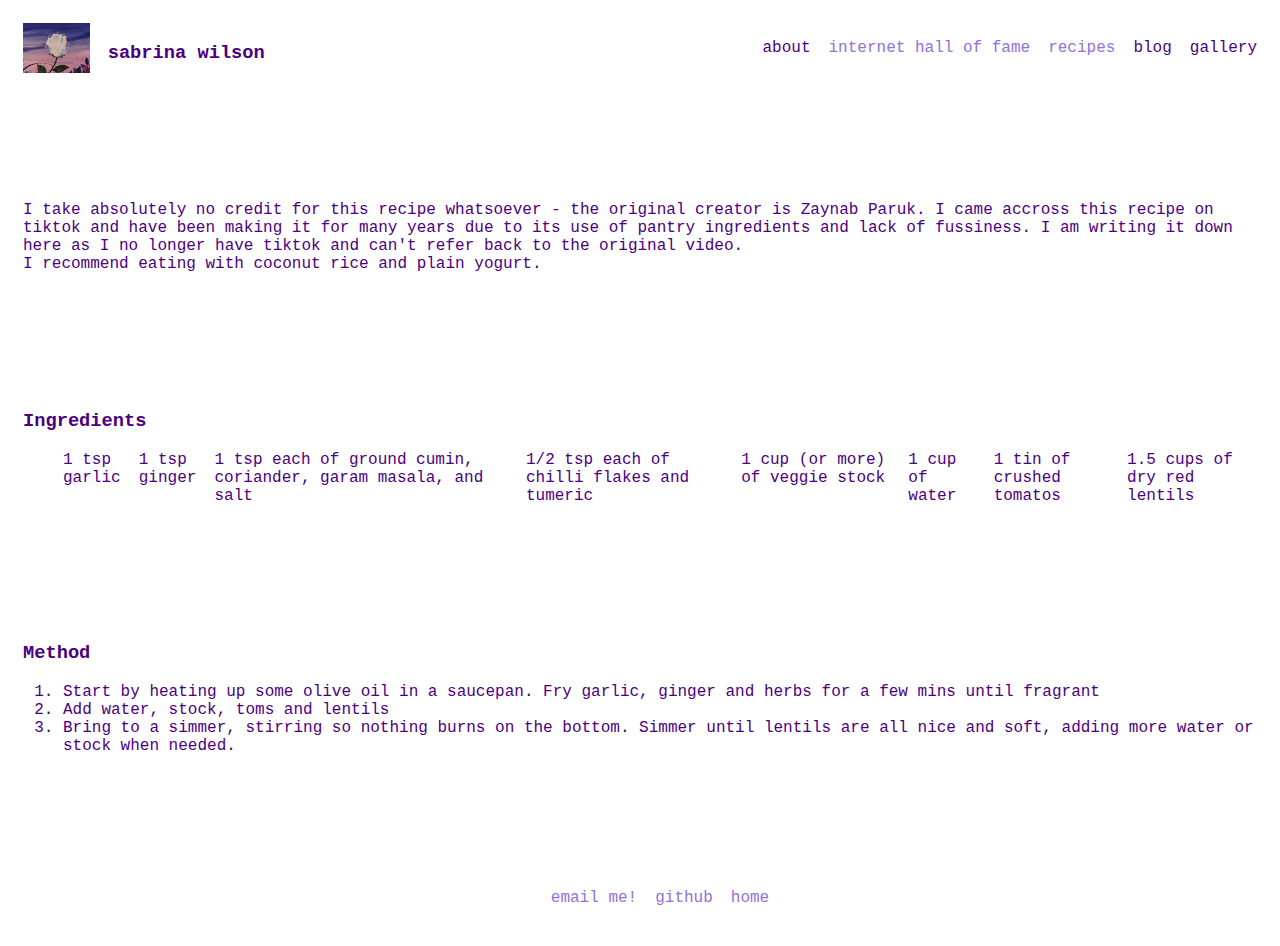
<file: recipes/daal.html>
<!DOCTYPE html>
<html lang="en">
<head>
    <meta charset="UTF-8">
    <meta name="viewport" content="width=device-width, initial-scale=1.0">
    <title>Daal</title>
    <link rel="stylesheet" href="recipes.css"> 
    <link rel="icon" type="image/x-icon" href="../images/favicon.ico">
</head>
<body>
    <!-- HEADER BIT do not delete-->
    <div class="Header">
        <div class="HeaderRight">
            <img src="../images/source.gif" height="50px">
            <h3>sabrina wilson</h3>
        </div>

        <ul>
            <li>about</li>
            <li><a href="https://crouton.net/" target="_blank" rel="noopener noreferrer">internet hall of fame</a></li>
            <li><a href="recipes-home.html">recipes</a></li>
            <li>blog</li>
            <li>gallery</li>
        </ul>
    </div>
    <!-- end of HEADER BIT do not delete-->
    <p>I take absolutely no credit for this recipe whatsoever - the original 
        creator is Zaynab Paruk. I came accross this recipe on tiktok and have 
        been making it for many years due to its use of pantry ingredients and 
        lack of fussiness. I am writing it down here as I no longer have tiktok 
        and can't refer back to the original video. 
        <br>
        I recommend eating with coconut rice and plain yogurt. 
    </p>
    <div>
        <h3>Ingredients</h3>
        <ul class="Ingredients">
            <li>1 tsp garlic</li>
            <li>1 tsp ginger</li>
            <li>1 tsp each of ground cumin, coriander, garam masala, and salt</li>
            <li>1/2 tsp each of chilli flakes and tumeric</li>
            <li>1 cup (or more) of veggie stock</li>
            <li>1 cup of water</li>
            <li>1 tin of crushed tomatos</li>
            <li>1.5 cups of dry red lentils</li>
        </ul>
    </div>

    <div class="Method">
        <h3>Method</h3>
        <ol>
            <li>Start by heating up some olive oil in a saucepan. Fry garlic, 
                ginger and herbs for a few mins until fragrant
            </li>
            <li>Add water, stock, toms and lentils</li>
            <li>Bring to a simmer, stirring so nothing burns on the bottom. 
                Simmer until lentils are all nice and soft, adding more water or 
                stock when needed. 
            </li>
        </ol>
    </div>


    <!-- FOOTER BIT do not delete-->
    <div class="Footer">
        <ul>
            <li><a href="mailto:sabrina.wilson.4@gmail.com" target="_blank" rel="noopener noreferrer">email me!</a></li>
            <li><a href="https://github.com/sabrinawilson8264" target="_blank" rel="noopener noreferrer">github</a></li>
            <li><a href="../index.html">home</a></li>
        </ul>
    </div>
    <!-- end of FOOTER BIT do not delete-->

</body>
</html>
</file>
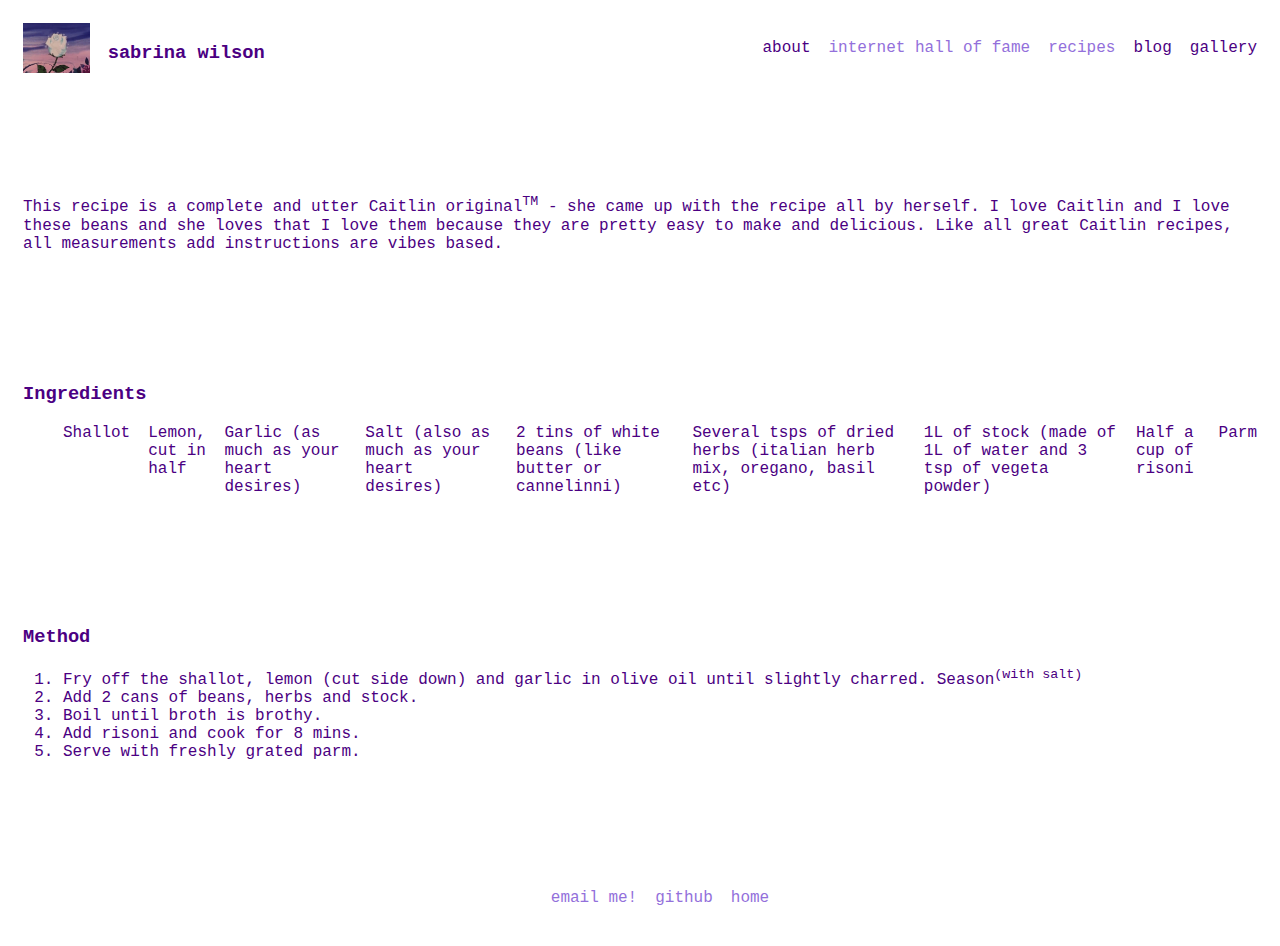
<file: recipes/LemonyBrothyBeans.html>
<!DOCTYPE html>
<html lang="en">
<head>
    <meta charset="UTF-8">
    <meta name="viewport" content="width=device-width, initial-scale=1.0">
    <title>Lemony Brothy Beans</title>
    <link rel="stylesheet" href="recipes.css"> 
    <link rel="icon" type="image/x-icon" href="../images/favicon.ico">
</head>
<body>
    <!-- HEADER BIT do not delete-->
    <div class="Header">
        <div class="HeaderRight">
            <img src="../images/source.gif" height="50px">
            <h3>sabrina wilson</h3>
        </div>

        <ul>
            <li>about</li>
            <li><a href="https://crouton.net/" target="_blank" rel="noopener noreferrer">internet hall of fame</a></li>
            <li><a href="recipes-home.html">recipes</a></li>
            <li>blog</li>
            <li>gallery</li>
        </ul>
    </div>
    <!-- end of HEADER BIT do not delete-->
    <p>This recipe is a complete and utter Caitlin original<sup>TM</sup> - she 
        came up with the recipe all by herself. I love Caitlin and I love these 
        beans and she loves that I love them because they are pretty easy to 
        make and delicious. Like all great Caitlin recipes, all measurements add
        instructions are vibes based.
    </p>
    <div>
        <h3>Ingredients</h3>
        <ul class="Ingredients">
            <li>Shallot</li>
            <li>Lemon, cut in half</li>
            <li>Garlic (as much as your heart desires)</li>
            <li>Salt (also as much as your heart desires)</li>
            <li>2 tins of white beans (like butter or cannelinni)</li>
            <li>Several tsps of dried herbs (italian herb mix, oregano, basil 
                etc)
            </li>
            <li>1L of stock (made of 1L of water and 3 tsp of vegeta powder)</li>
            <li>Half a cup of risoni</li>
            <li>Parm</li>
        </ul>
    </div>

    <div class="Method">
        <h3>Method</h3>
        <ol>
            <li>Fry off the shallot, lemon (cut side down) and garlic in olive 
                oil until slightly charred. Season<sup>(with salt)</sup>
            </li>
            <li>Add 2 cans of beans, herbs and stock.</li>
            <li>Boil until broth is brothy.</li>
            <li>Add risoni and cook for 8 mins.</li>
            <li>Serve with freshly grated parm.</li>
        </ol>
    </div>


    <!-- FOOTER BIT do not delete-->
    <div class="Footer">
        <ul>
            <li><a href="mailto:sabrina.wilson.4@gmail.com" target="_blank" rel="noopener noreferrer">email me!</a></li>
            <li><a href="https://github.com/sabrinawilson8264" target="_blank" rel="noopener noreferrer">github</a></li>
            <li><a href="../index.html">home</a></li>
        </ul>
    </div>
    <!-- end of FOOTER BIT do not delete-->

</body>
</html>
</file>
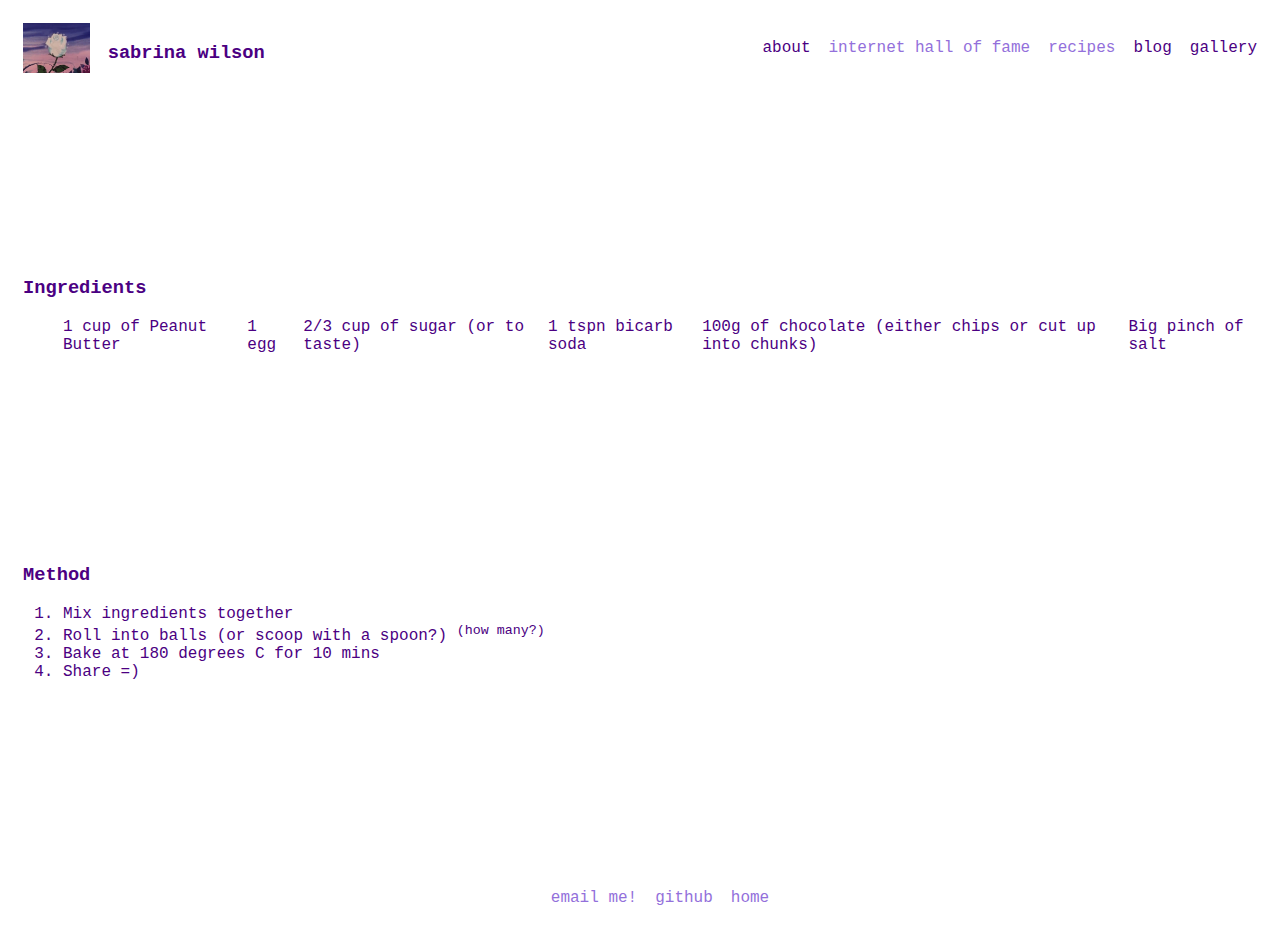
<file: recipes/PeanutButterCookies.html>
<!DOCTYPE html>
<html lang="en">
<head>
    <meta charset="UTF-8">
    <meta name="viewport" content="width=device-width, initial-scale=1.0">
    <title>Hayley Jach's Peanut Butter Cookies</title>
    <link rel="stylesheet" href="recipes.css"> 
    <link rel="icon" type="image/x-icon" href="images/favicon.ico">
</head>
<body>
    <!-- HEADER BIT do not delete-->
    <div class="Header">
        <div class="HeaderRight">
            <img src="../images/source.gif" height="50px">
            <h3>sabrina wilson</h3>
        </div>

        <ul>
            <li>about</li>
            <li><a href="https://crouton.net/" target="_blank" rel="noopener noreferrer">internet hall of fame</a></li>
            <li><a href="recipes-home.html">recipes</a></li>
            <li>blog</li>
            <li>gallery</li>
        </ul>
    </div>
    <!-- end of HEADER BIT do not delete-->
    
    <div>
        <h3>Ingredients</h3>
        <ul class="Ingredients">
            <li>1 cup of Peanut Butter</li>
            <li>1 egg</li>
            <li>2/3 cup of sugar (or to taste)</li>
            <li>1 tspn bicarb soda</li>
            <li>100g of chocolate (either chips or cut up into chunks)</li>
            <li>Big pinch of salt</li>
        </ul>
    </div>

    <div class="Method">
        <h3>Method</h3>
        <ol>
            <li>Mix ingredients together</li>
            <li>Roll into balls (or scoop with a spoon?) <sup>(how many?)</sup></li>
            <li>Bake at 180 degrees C for 10 mins</li>
            <li>Share =)</li>
        </ol>
    </div>


    <!-- FOOTER BIT do not delete-->
    <div class="Footer">
        <ul>
            <li><a href="mailto:sabrina.wilson.4@gmail.com" target="_blank" rel="noopener noreferrer">email me!</a></li>
            <li><a href="https://github.com/sabrinawilson8264" target="_blank" rel="noopener noreferrer">github</a></li>
            <li><a href="../index.html">home</a></li>
        </ul>
    </div>
    <!-- end of FOOTER BIT do not delete-->

</body>
</html>
</file>
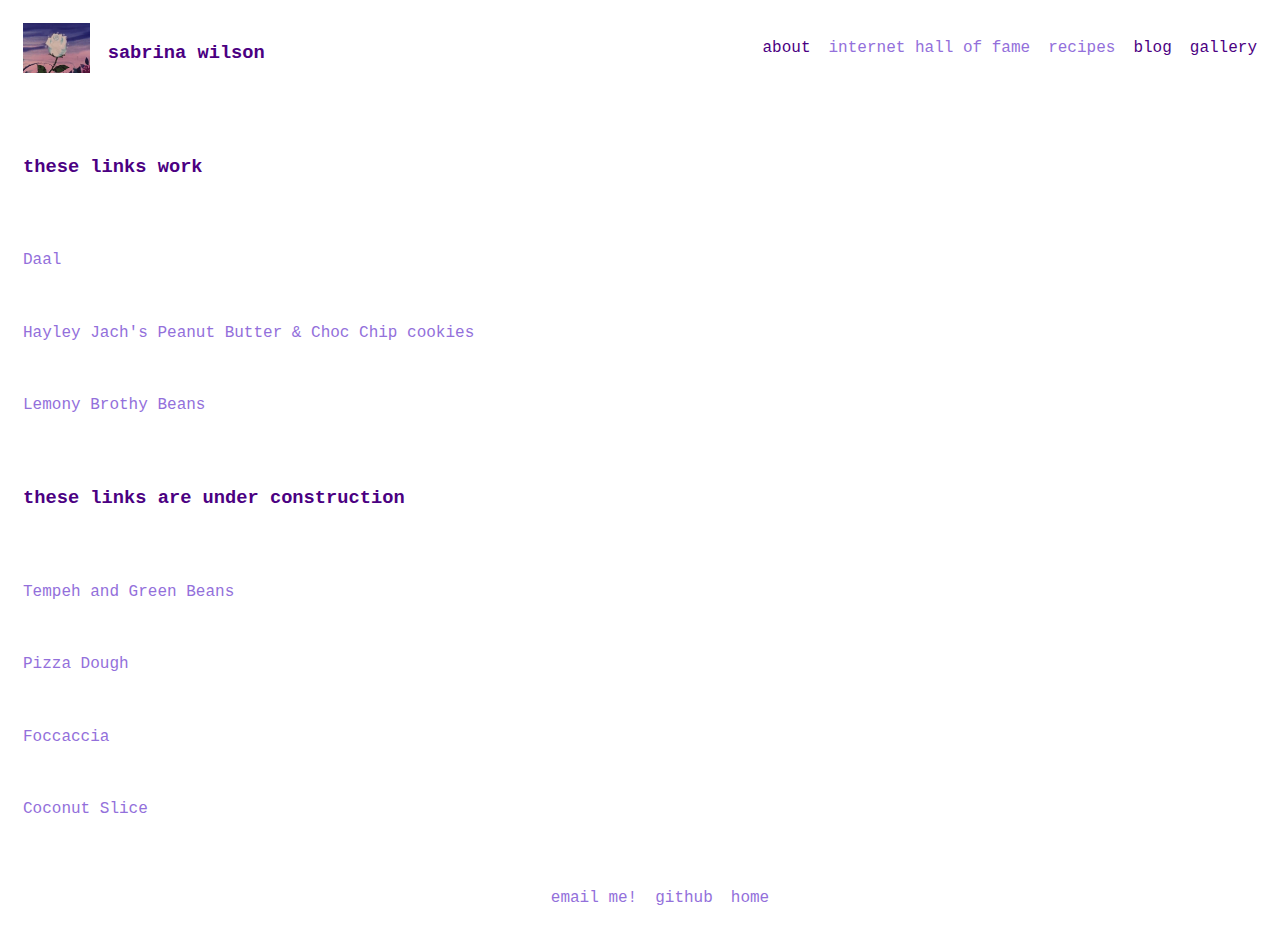
<file: recipes/recipes-home.html>
<!DOCTYPE html>
<html lang="en">
<head>
    <meta charset="UTF-8">
    <meta name="viewport" content="width=device-width, initial-scale=1.0">
    <title>SabrinaW8264 - Recipes</title>
    <link rel="stylesheet" href="recipes.css"> 
    <link rel="icon" type="image/x-icon" href="../images/favicon.ico">
</head>
<body>
    <!-- HEADER BIT do not delete-->
    <div class="Header">
        <div class="HeaderRight">
            <img src="../images/source.gif" height="50px">
            <h3>sabrina wilson</h3>
        </div>

        <ul>
            <li>about</li>
            <li><a href="https://crouton.net/" target="_blank" rel="noopener noreferrer">internet hall of fame</a></li>
            <li><a href="recipes/recipes-home.html">recipes</a></li>
            <li>blog</li>
            <li>gallery</li>
        </ul>
    </div>
    <!-- end of HEADER BIT do not delete-->

    <h3>these links work</h3>
    <a href="daal.html">Daal</a>
    <a href="PeanutButterCookies.html">Hayley Jach's Peanut Butter & Choc Chip cookies</a>
    <a href="LemonyBrothyBeans.html">Lemony Brothy Beans</a>
    <h3>these links are under construction</h3>
    <a href="recipes/TempehAndGreenBeans.html">Tempeh and Green Beans</a>
    <a href="recipes/PizzaDough.html">Pizza Dough</a>
    <a href="recipes/foccaccia.html">Foccaccia</a>
    <a href="">Coconut Slice</a>

    <!-- FOOTER BIT do not delete-->
    <div class="Footer">
        <ul>
            <li><a href="mailto:sabrina.wilson.4@gmail.com" target="_blank" rel="noopener noreferrer">email me!</a></li>
            <li><a href="https://github.com/sabrinawilson8264" target="_blank" rel="noopener noreferrer">github</a></li>
            <li><a href="../index.html">home</a></li>
        </ul>
    </div>
    <!-- end of FOOTER BIT do not delete-->

</body>
</html>
</file>
<file: recipes/recipes.css>
/* DO NOT DELETE - this stuff is the bedrock formatting of every single page */
.Header {
    display: flex;
    justify-content: space-between;
}

ul {
    list-style: none;
    display: flex;
    gap: 18px;
    justify-content: center;
}

@media (orientation: portrait) {
    .MiddleBit {
        flex-direction: column;
        align-items: center;
    }

}

body {
    display: flex;
    flex-direction: column;
    justify-content: space-between;
    height: 100vh;
    padding: 15px;
}

.HeaderRight {
    display: flex;
    gap: 18px;
}

h3,li,p,a {
    font-family: 'Courier New',Georgia, 'Times New Roman', Times, serif;
    color: indigo;
}

a {
   text-decoration: none; 
   color: mediumpurple;
}
/* END of do not delete section */
</file>
